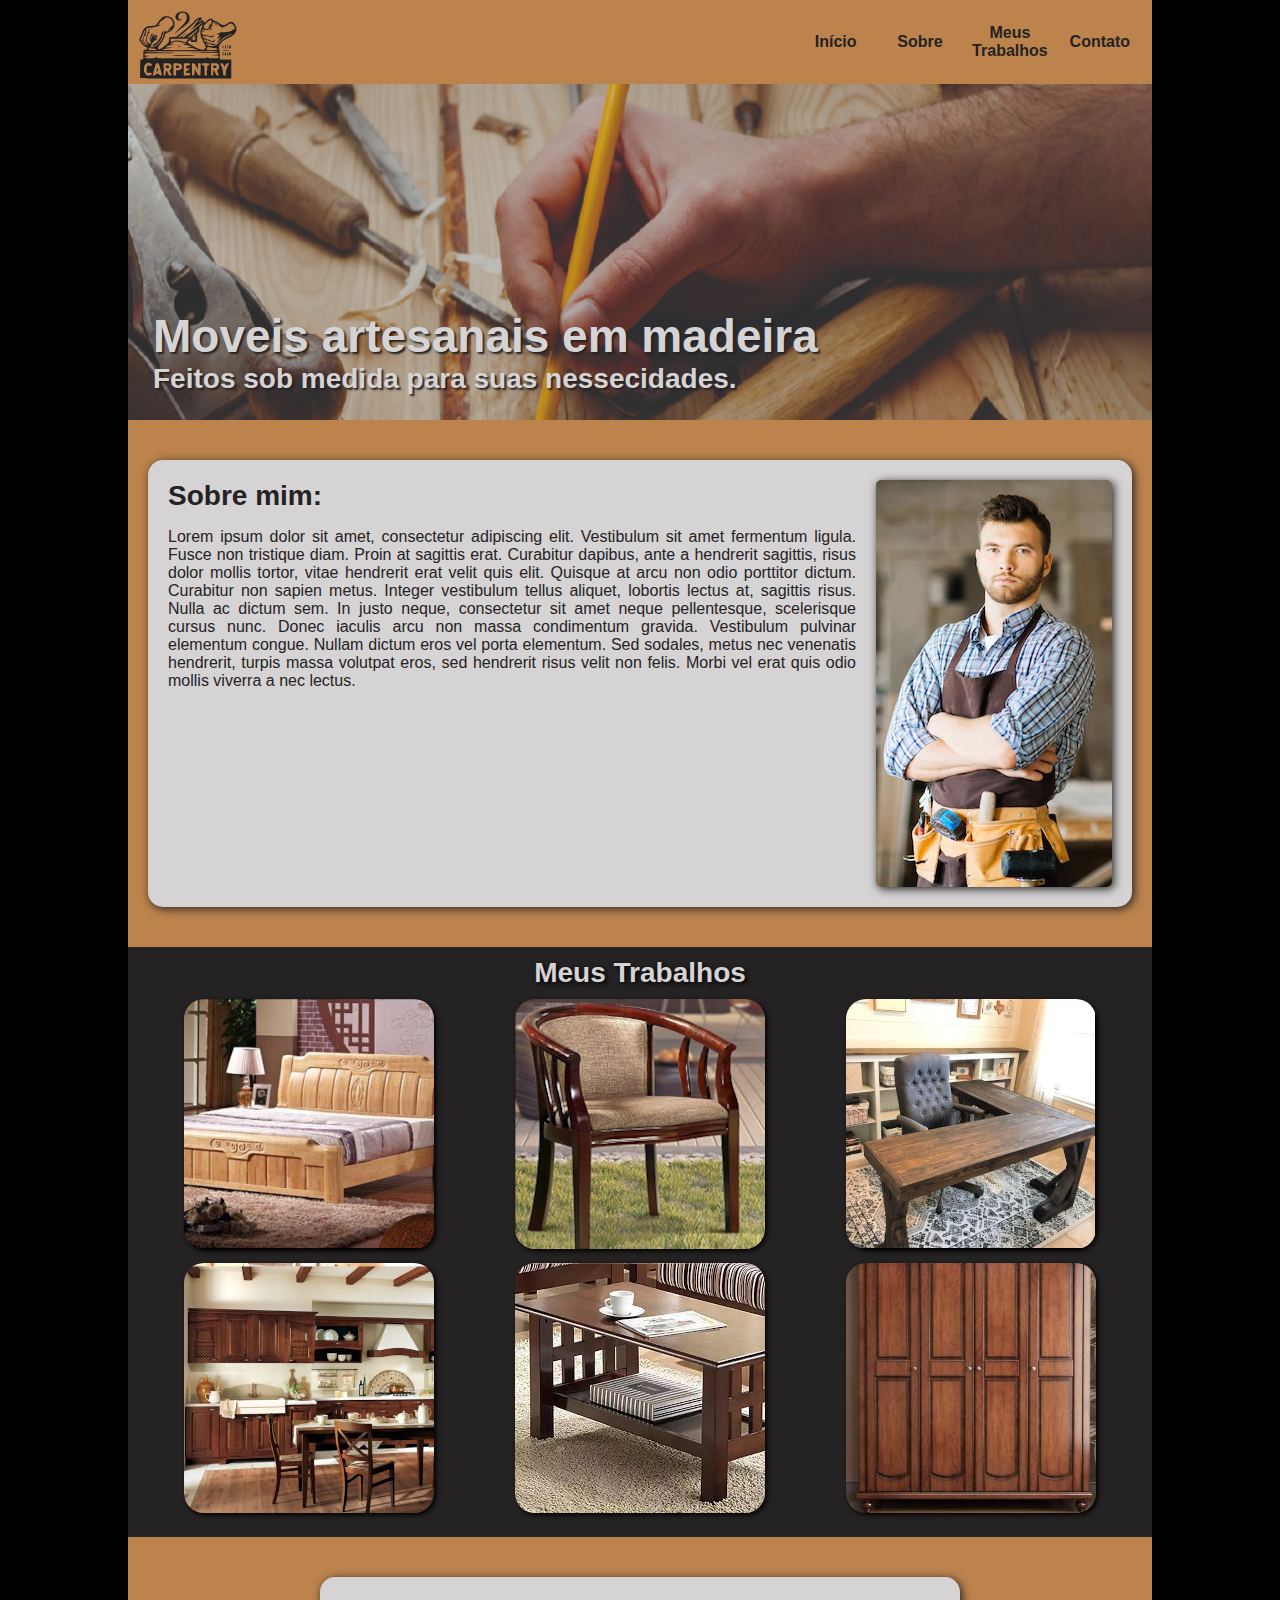
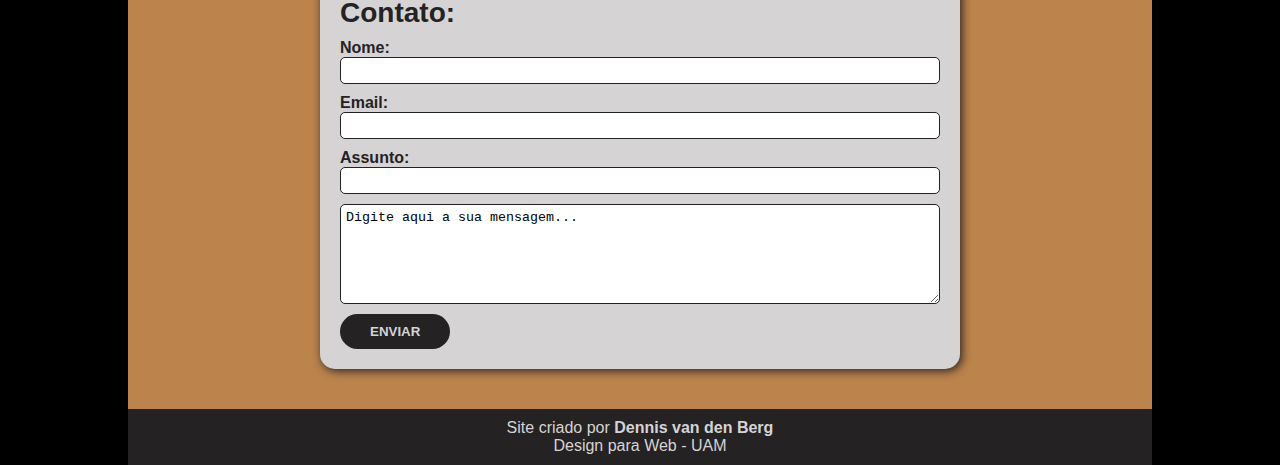
<file: semestre_1/design_para_web/modulo_2/design_para_web_atividade2/index.html>
<!DOCTYPE html>
<head>
    <!-- Esta tag indica que o nosso site é resposivo e que o dispositivo não deve dar zoom no conteudo-->
    <meta name="viewport" content="width=device-width, initial-scale=1.0">
    <title>Marcenaria</title>
    <style>
        @import url("style.css");
    </style>
    <body>
        <!-- esta primeira div foi uma das útimas coisas adicionadas -->
        <!-- ela engloba todo site para centralizar o conteúdo em telas acima de 1023 px -->
        <div>
            <header>
                <div id="logo">
                    <img src="imagens/logo.svg" color="white">
                </div>
                <!-- Menu de hamburger feito feito seguindo o tutorial:-->
                <!-- https://alvarotrigo.com/blog/hamburger-menu-css/ -->
                <nav id="hamnav">
                    <label for="hamburger">&#9776;</label>
                    <input type="checkbox" id="hamburger"/>
                    <div id="hamitems">
                        <!-- O site é uma SPA (single page aplicatio), os links levam às respectivas sections -->
                        <a href="#inicio">Início</a>
                        <a href="#sobre">Sobre</a>
                        <a href="#meus_trabalhos">Meus Trabalhos</a>
                        <a href="#contato">Contato</a>
                    </div>
                </nav>
            </header>
            <section id="inicio">
                <div>
                    <h1>Moveis artesanais em madeira</h1>
                    <h2>Feitos sob medida para suas nessecidades.</h2>
                </div>
            </section>
            <section id="sobre">
                <!-- Tanto a section sobre como contatos utilizam os mesmo estilo -->
                <!-- Para reaproveitar o código ambas foi criada a classe light-box (caixa clara)-->
                <div class="light-box">
                    <article>
                        <h2>Sobre mim:</h2>
                        <p>
                            Lorem ipsum dolor sit amet, consectetur adipiscing elit. Vestibulum sit amet fermentum ligula. Fusce non tristique diam. Proin at sagittis erat. Curabitur dapibus, ante a hendrerit sagittis, risus dolor mollis tortor, vitae hendrerit erat velit quis elit. Quisque at arcu non odio porttitor dictum. Curabitur non sapien metus. Integer vestibulum tellus aliquet, lobortis lectus at, sagittis risus. Nulla ac dictum sem. In justo neque, consectetur sit amet neque pellentesque, scelerisque cursus nunc. Donec iaculis arcu non massa condimentum gravida. Vestibulum pulvinar elementum congue. Nullam dictum eros vel porta elementum. Sed sodales, metus nec venenatis hendrerit, turpis massa volutpat eros, sed hendrerit risus velit non felis. Morbi vel erat quis odio mollis viverra a nec lectus.
                        </p>
                    </article>
                    <img src="imagens/sobre.jpg">
                </div>
            </section>
            <section id="meus_trabalhos">
                <h2>Meus Trabalhos</h2>
                <!-- Display GRID seguindo as instruções do site -->
                <!-- https://www.w3schools.com/css/css_grid.asp -->
                <div class="grid-container">
                    <div class="grid-items">
                        <img src="imagens/prod1.jpg">
                    </div>
                    <div class="grid-items">
                        <img src="imagens/prod2.jpg">
                    </div>
                    <div class="grid-items">
                        <img  src="imagens/prod3.jpg">
                    </div>
                    <div class="grid-items">
                        <img  src="imagens/prod4.jpg">
                    </div>
                    <div class="grid-items">
                        <img  src="imagens/prod5.jpg">
                    </div>
                    <div class="grid-items">
                        <img src="imagens/prod6.jpg">
                    </div>
                </div>
            </section>
            <section id="contato" class="light-box">
                <h2>Contato:</h2>
                <form>
                    <!-- Optei por separar os inputs em div's ao invéz de utilizar a tag br -->
                    <!-- Utilizando div's o codigo fica mais flexivel para alterações via CSS -->
                    <div>
                        <label>Nome:</label>
                        <input type="text" name="nome">
                    </div>
                    <div>
                        <label>Email:</label>
                        <input type="email" name="email">
                    </div>
                    <div>
                        <label>Assunto:</label>
                        <input type="text" name="assunto">  
                    </div>
                    <div>
                        <textarea>Digite aqui a sua mensagem...</textarea>
                    </div>
                    <div>
                        <input type="submit" value="enviar">
                    </div> 
                </form>     
            </section>
            <footer>
                <p>Site criado por <strong>Dennis van den Berg</strong></p>
                <p>Design para Web - UAM</p>
            </footer>
        </div>
    </body>
</head>
</file>
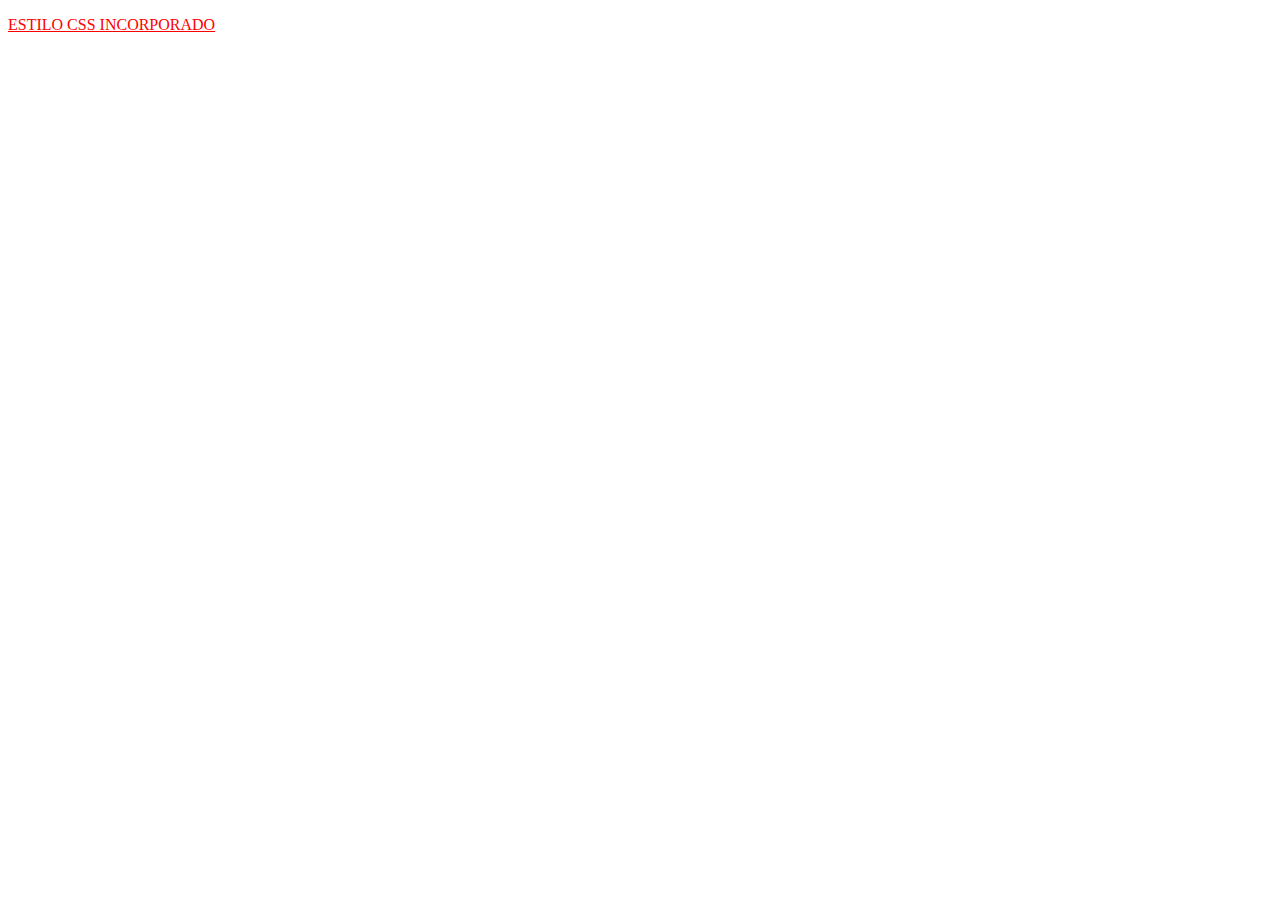
<file: semestre_1/design_para_web/modulo_2/ex2.html>
<!DOCTYPE html>
<html>
		<head>
				<title>Estilo CSS Incorporado</title>
				<style>
					p {
							color: red; 
							text-transform: uppercase;
							text-decoration: underline;

				</style>
				
		</head>
		<body>
				<p>Estilo CSS incorporado</p>
		</body>
</html>
</file>
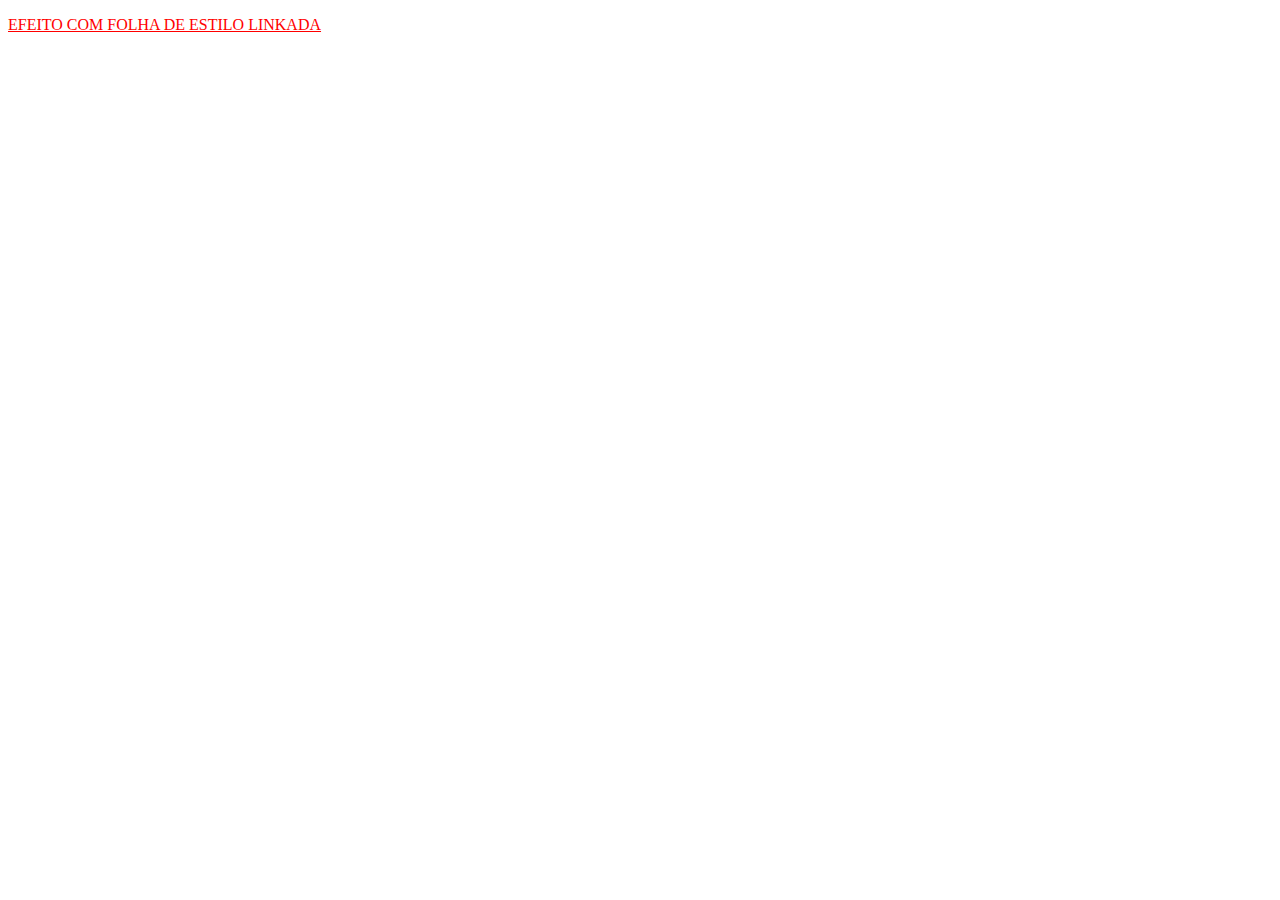
<file: semestre_1/design_para_web/modulo_2/ex3.html>
<!DOCTYPE html> 
<html>
		<head>
				<title> CSS Lincada</title>
				<link rel="stylesheet" type="text/css" href="ex3.css">
		</head>
		<body>
				<p> Efeito com folha de estilo linkada</p>
		</body>
</html>
</file>
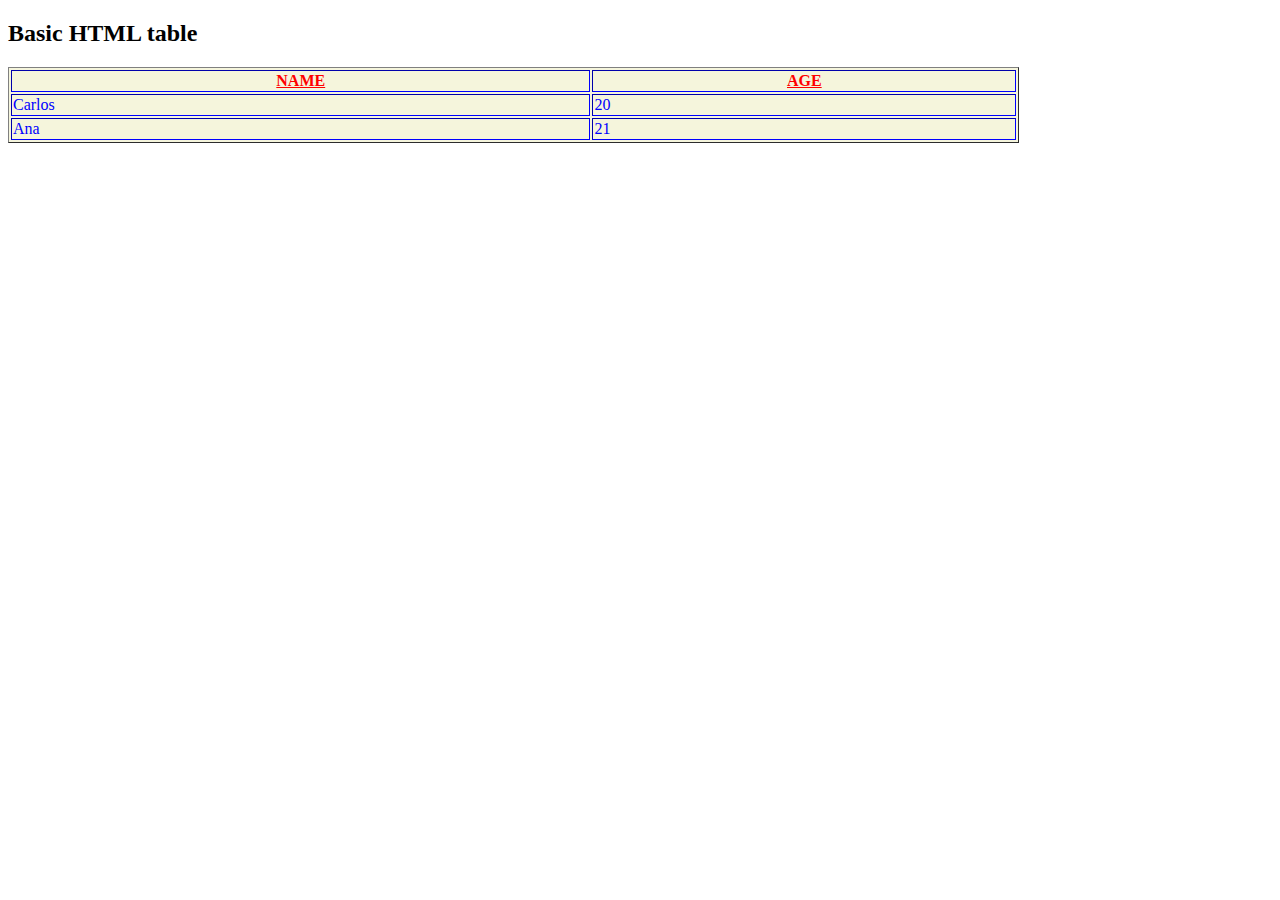
<file: semestre_1/design_para_web/modulo_2/ex5.html>
<!DOCTYPE html>
<html>
    <head>
        <title>Basic HTML table</title>
        <link rel="stylesheet" type="text/css" href="ex5.css">
    </head>
    <body>
        <h2>Basic HTML table</h2>

        <table border="1" width="80%">
            <tr>
                <th>Name</th><th>Age</th>
            </tr>
            <tr>
                <td>Carlos</td><td>20</td>
            </tr>
            <tr>
                <td>Ana</td><td>21</td>
            </tr>
        </table>
    </body>
</html>
</file>
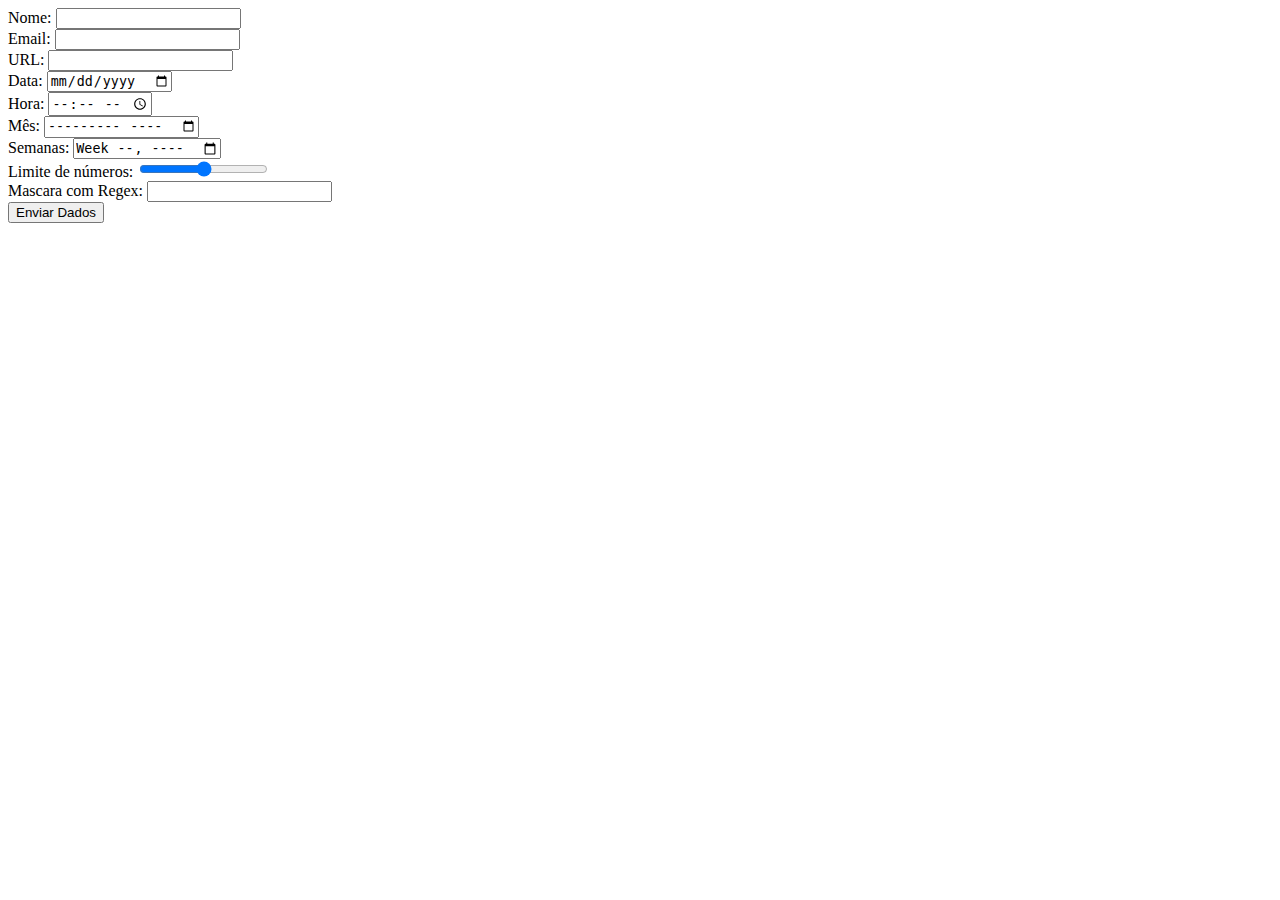
<file: semestre_1/design_para_web/modulo_2/ex6.html>
<!DOCTYPE html>
<html>
    <head>
        <title>Formulário</title>
    </head>
    <body>
        <form id="foo">
            Nome: <input name="text" type="text"><br>
            Email: <input type="email" required><br>
            URL: <input type="url" required><br>
            Data: <input type="date"><br>
            Hora: <input type="time"><br>
            Mês: <input type="month"><br>
            Semanas: <input type="week"><br>
            Limite de números: <input type="range" min=0 max=100 step=5><br>
            Mascara com Regex: <input pattern="[0-9]{5}(\-[0-9]{3})?" title="CEP"><br>
            <input type="submit" value="Enviar Dados">
        </form>
    </body>
</html>
</file>
<file: semestre_1/design_para_web/modulo_2/ex3.css>
p {
color: red;
text-decoration: underline;
text-transform: uppercase;
}
</file>
<file: semestre_1/design_para_web/modulo_2/ex5.css>
table {
    background-color: beige;
}

table th {
    text-transform: uppercase; 
    color: red; 
    text-decoration: underline;
}

table tr {
    border-color: blue;
}

table tr td {
    color: blue;
    text-align: center:
}
</file>
